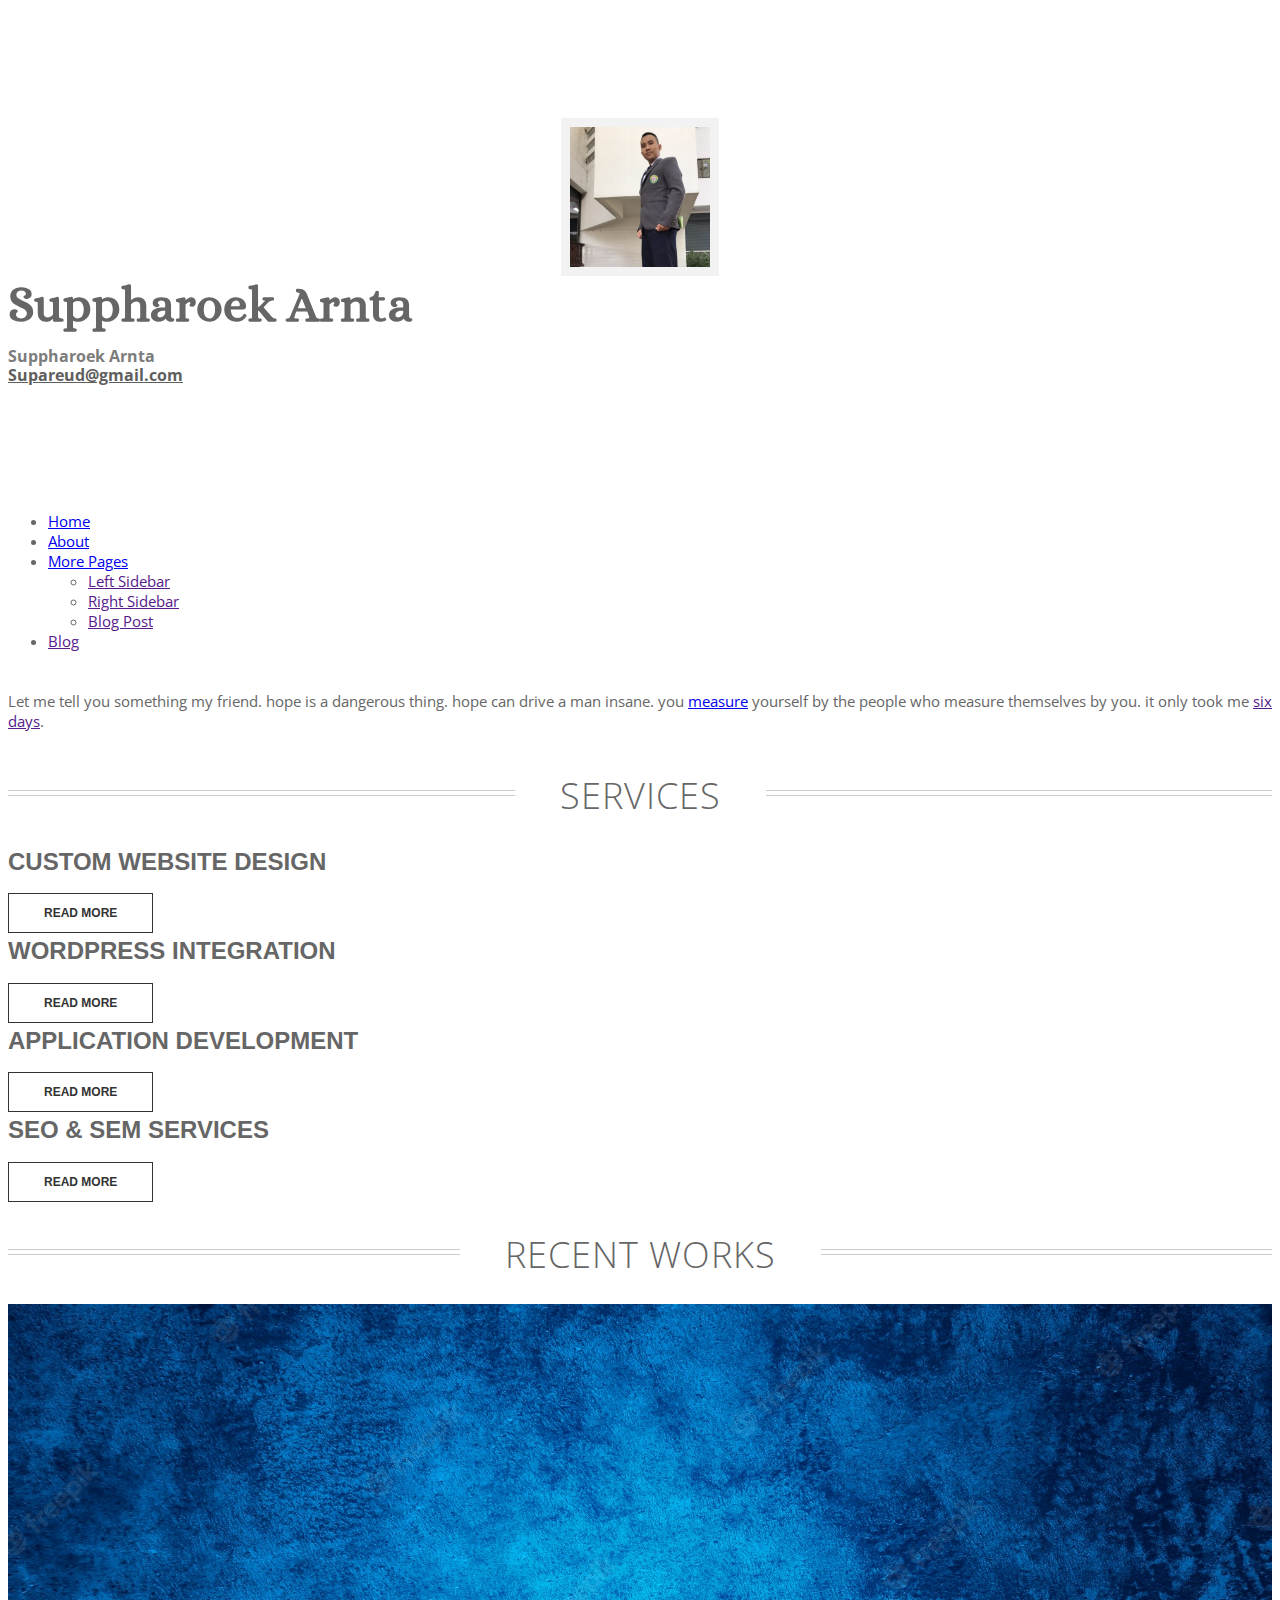
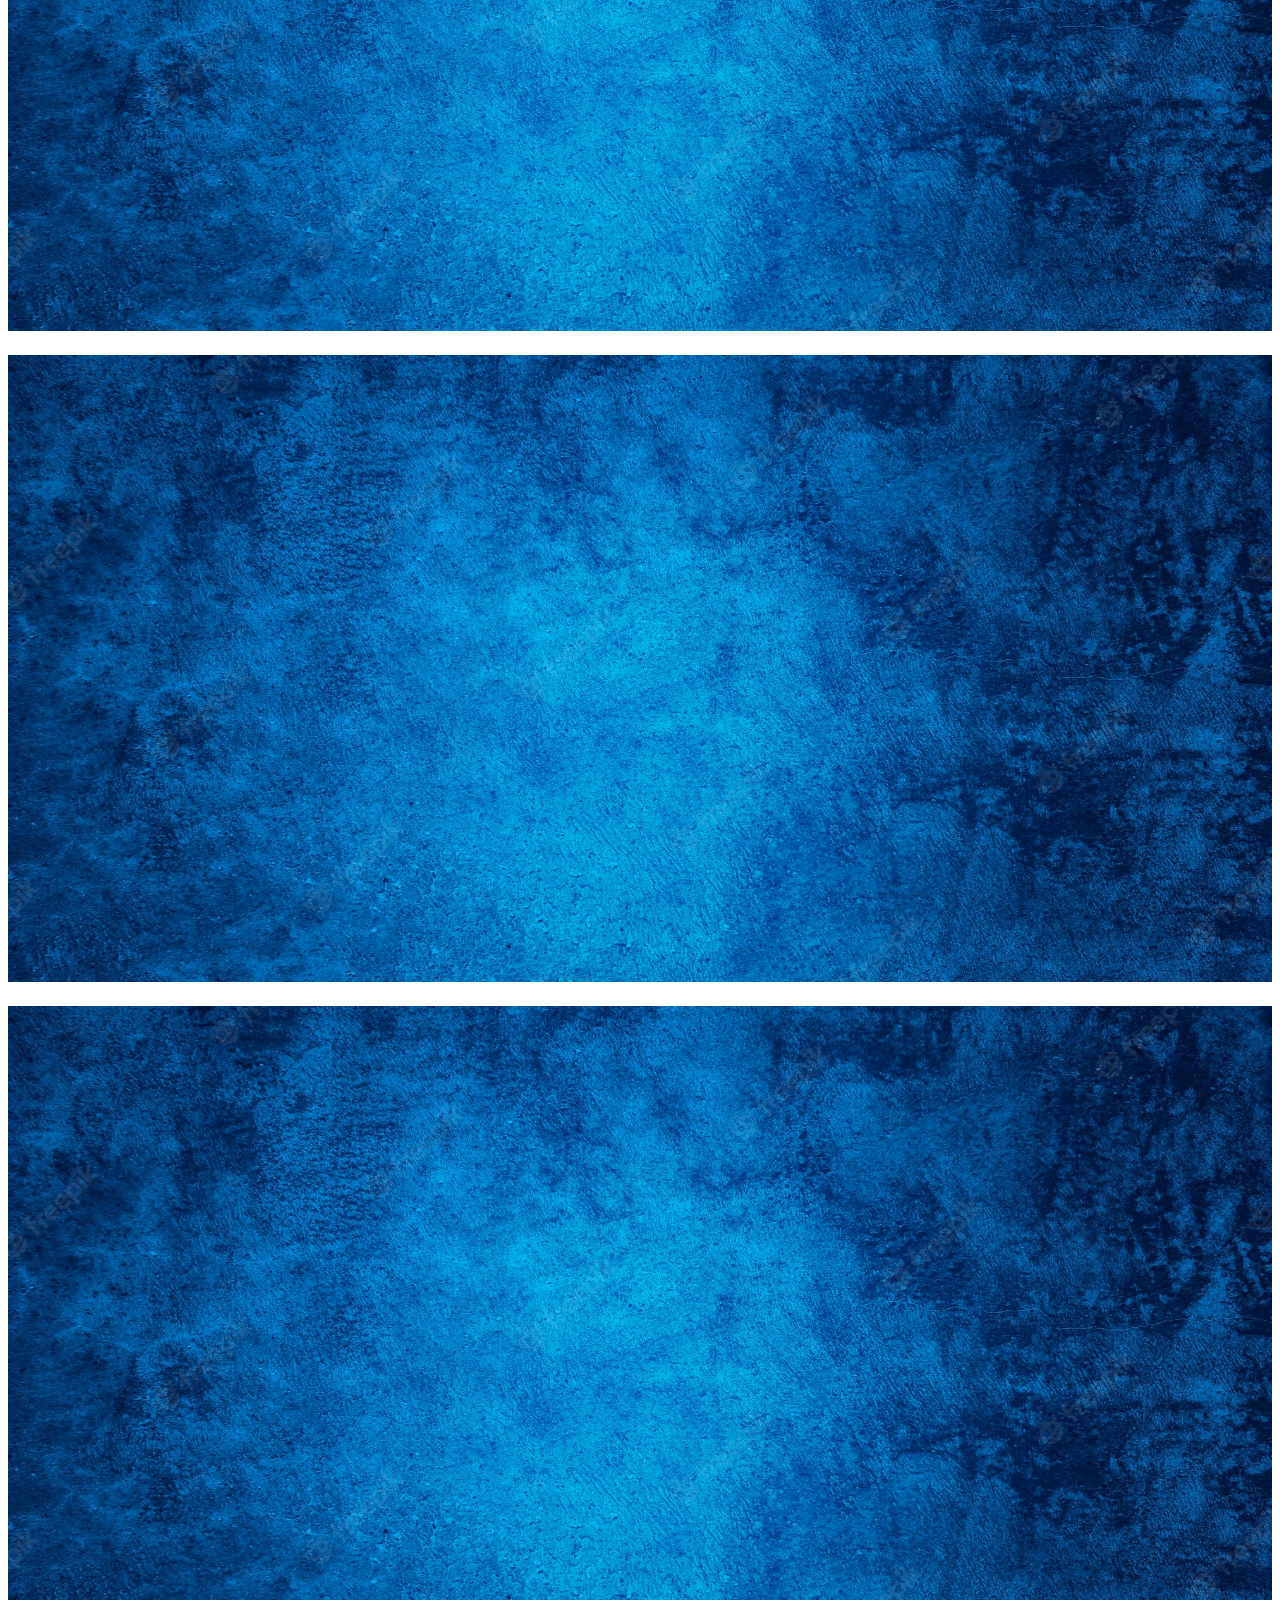
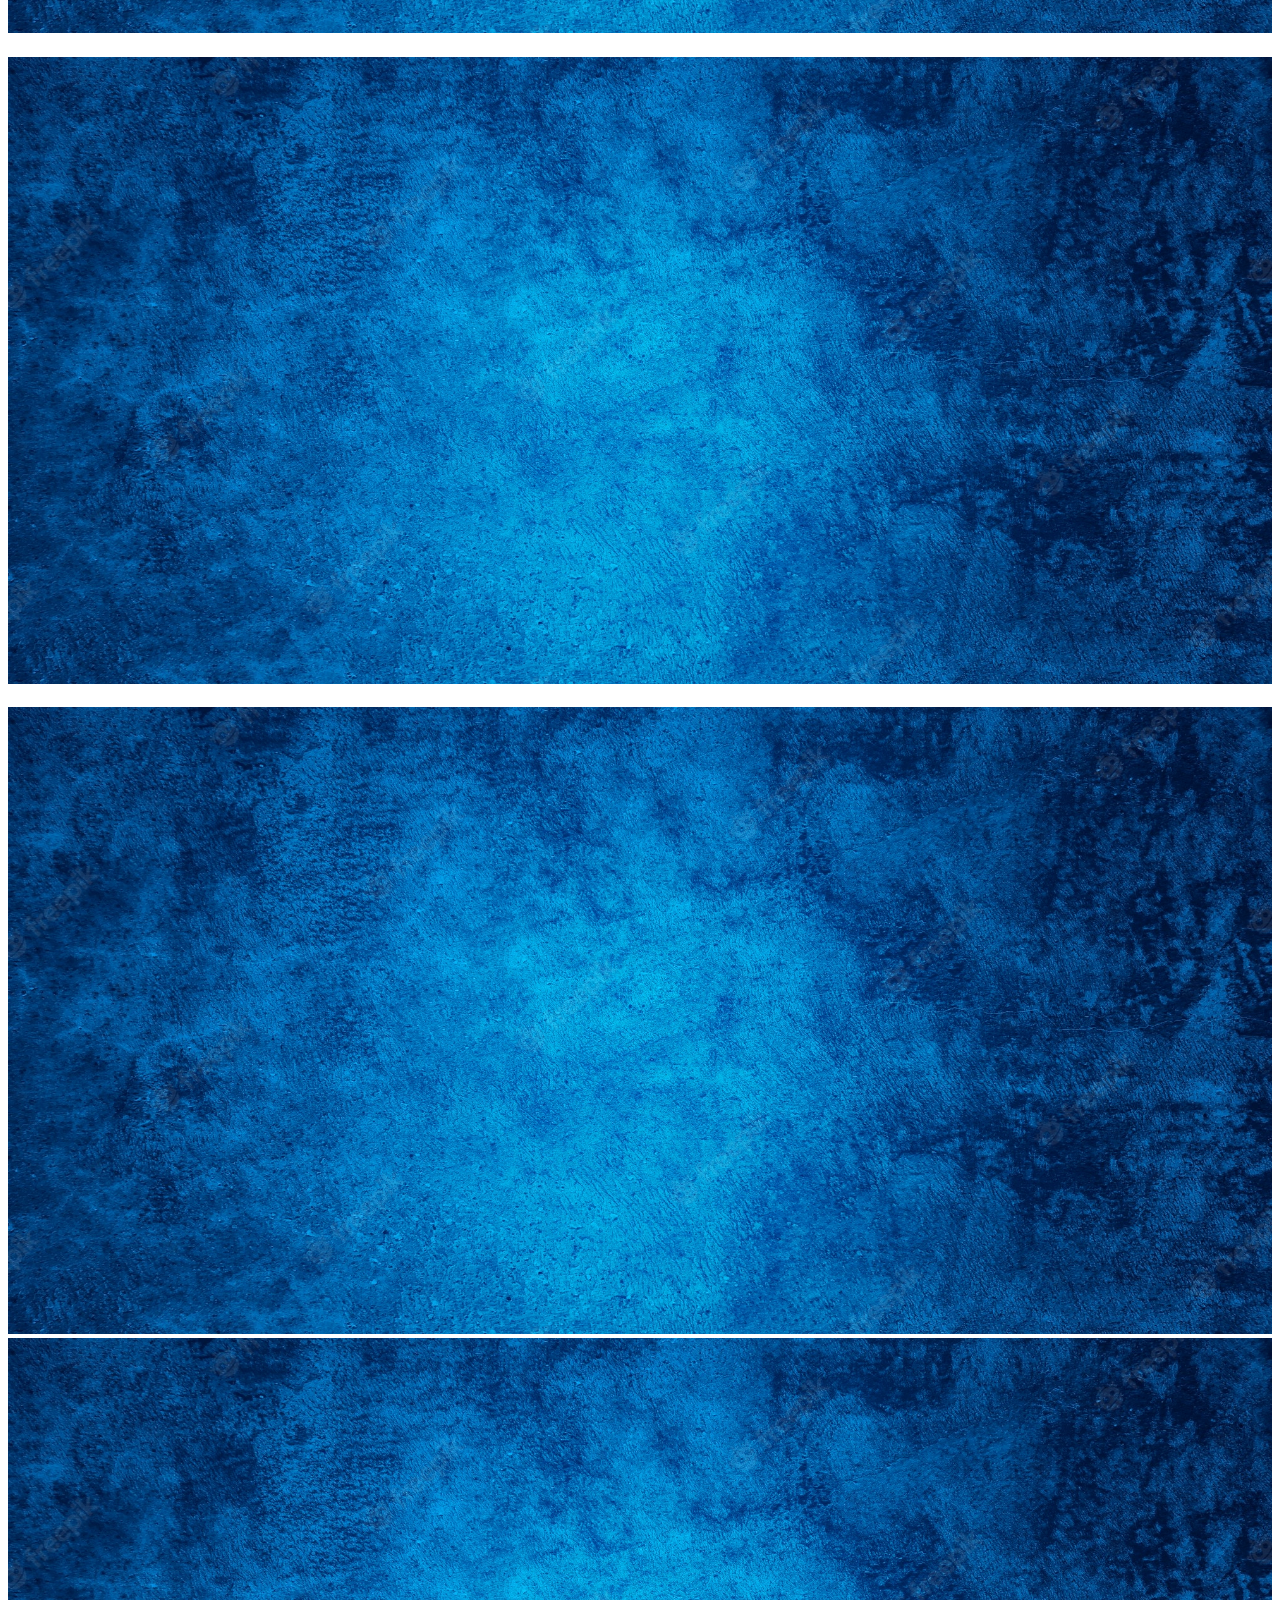
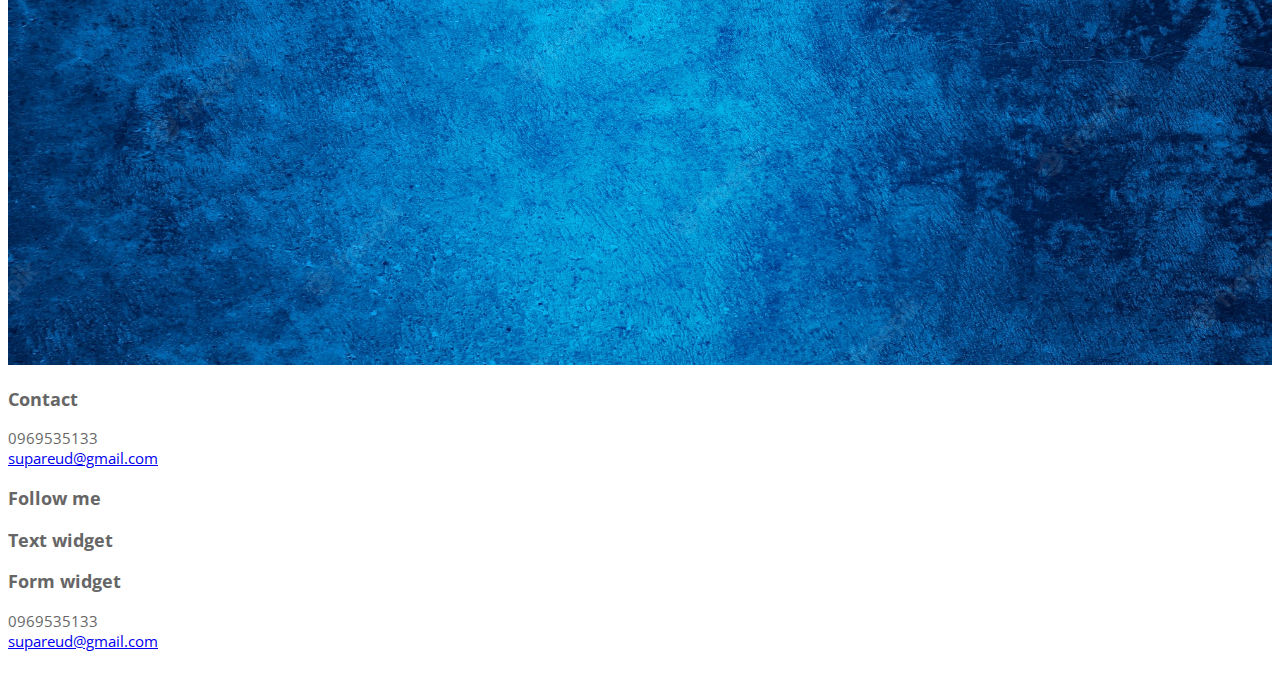
<file: index.html>
<!DOCTYPE html>
<html lang="en">
<head>
    <meta charset="UTF-8">
    <meta http-equiv="X-UA-Compatible" content="IE=edge">
    <meta name="viewport" content="width=device-width, initial-scale=1.0">
    <link href="https://cdn.jsdelivr.net/npm/bootstrap@5.2.3/dist/css/bootstrap.min.css" rel="stylesheet" integrity="sha384-rbsA2VBKQhggwzxH7pPCaAqO46MgnOM80zW1RWuH61DGLwZJEdK2Kadq2F9CUG65" crossorigin="anonymous">
    <script src="https://cdn.jsdelivr.net/npm/bootstrap@5.2.3/dist/js/bootstrap.bundle.min.js" integrity="sha384-kenU1KFdBIe4zVF0s0G1M5b4hcpxyD9F7jL+jjXkk+Q2h455rYXK/7HAuoJl+0I4" crossorigin="anonymous"></script>
    <link rel="stylesheet" href="http://fonts.googleapis.com/css?family=Alice|Open+Sans:400,300,700">
    <link rel="stylesheet" href="styles.css">    
    <title>Document</title>
</head>
<body class="home">
  
        <div id="head" class="parallax" parallax-speed="2">
          <h1 id="logo" class="text-center">
            <img class="img-circle" src="2.jpg" alt="">
            <span class="title">Suppharoek Arnta</span>
            <span class="tagline">Suppharoek Arnta<br>
              <a href="">Supareud@gmail.com</a></span>
          </h1>
        </div>
      <ul class="nav navbar-nav">
        <li class="active"><a href="index.html">Home</a></li>
        <li><a href="about.html">About</a></li>
        <li class="dropdown">
          <a href="#" class="dropdown-toggle" data-toggle="dropdown">More Pages <b class="caret"></b></a>
          <ul class="dropdown-menu">
            <li><a href="">Left Sidebar</a></li>
            <li><a href="">Right Sidebar</a></li>
            <li><a href="">Blog Post</a></li>
          </ul>
        </li>
        <li><a href="">Blog</a></li>
      </ul>
    
    <main id="main">

      <div class="container">
        
        <div class="row section topspace">
          <div class="col-md-12">
            <p class="lead text-center text-muted">Let me tell you something my friend. hope is a dangerous thing. hope can drive a man insane. you <a href="about.html">measure</a> yourself by the people who measure themselves by you. it only took me <a href="">six days</a>. </p>
          </div>
        </div> 
        <div class="row section featured topspace">
          <h2 class="section-title"><span>Services</span></h2>
          <div class="row">
            <div class="col-sm-6 col-md-3">
              <h3 class="text-center">Custom website design</h3>
              <p class="text-center"><a href="" class="btn btn-action">Read more</a></p>
            </div>
            <div class="col-sm-6 col-md-3">
              <h3 class="text-center">Wordpress integration</h3>
              <p class="text-center"><a href="" class="btn btn-action">Read more</a></p>
            </div>
            <div class="col-sm-6 col-md-3">
              <h3 class="text-center">Application development</h3>
              <p class="text-center"><a href="" class="btn btn-action">Read more</a></p>
            </div>
            <div class="col-sm-6 col-md-3">
              <h3 class="text-center">SEO &amp; SEM services</h3>
              <p class="text-center"><a href="" class="btn btn-action">Read more</a></p>
            </div>
          </div>
        </div> 
      
        <div class="row section recentworks topspace">
          
          <h2 class="section-title"><span>Recent Works</span></h2>
          
          <div class="thumbnails recentworks row">
            
            <div class="col-xs-12 col-sm-6 col-md-4 col-lg-4">
                <span class="img">
                  <img src="1.jpg" alt="">
              <h4></h4>
              <p></p>
            </div>
            
            <div class="col-xs-12 col-sm-6 col-md-4 col-lg-4">
                <span class="img">
                  <img src="1.jpg" alt="">
              <h4></h4>
              <p></p>
            </div>
            
            <div class="col-xs-12 col-sm-6 col-md-4 col-lg-4">
                <span class="img">
                  <img src="1.jpg" alt="">
              <h4></h4>
              <p></p>
            </div>
    
            <div class="col-xs-12 col-sm-6 col-md-4 col-lg-4">
                <span class="img">
                  <img src="1.jpg" alt="">
              <h4></h4>
              <p></p>
            </div>
            
            <div class="col-xs-12 col-sm-6 col-md-4 col-lg-4">
                <span class="img">
                  <img src="1.jpg" alt="">
            </div>
    
            <div class="col-xs-12 col-sm-6 col-md-4 col-lg-4">
                <span class="img">
                  <img src="1.jpg" alt="">
            </div>
          </div>
        </div> 
        <footer id="footer">
          <div class="container">
            <div class="row">
              <div class="col-md-3 widget">
                <h3 class="widget-title">Contact</h3>
                <div class="widget-body">
                  <p>0969535133<br>
                    <a href="mailto:#">supareud@gmail.com</a>
                  </p>	
                </div>
              </div>
        
              <div class="col-md-3 widget">
                <h3 class="widget-title">Follow me</h3>
                <div class="widget-body">
                  <p class="follow-me-icons">
                    <a href=""><i class="fa fa-twitter fa-2"></i></a>
                    <a href=""><i class="fa fa-dribbble fa-2"></i></a>
                    <a href=""><i class="fa fa-github fa-2"></i></a>
                    <a href=""><i class="fa fa-facebook fa-2"></i></a>
                  </p>
                </div>
              </div>
        
              <div class="col-md-3 widget">
                <h3 class="widget-title">Text widget</h3>
              </div>
        
              <div class="col-md-3 widget">
                <h3 class="widget-title">Form widget</h3>
                <div class="widget-body">
                  <p>0969535133<br>
                    <a href="mailto:#">supareud@gmail.com</a><br>
                    <br>
                  </p>	
                </div>
              </div>
        
            </div>
          </div>
        </footer>

  
</body>
</html>
</file>
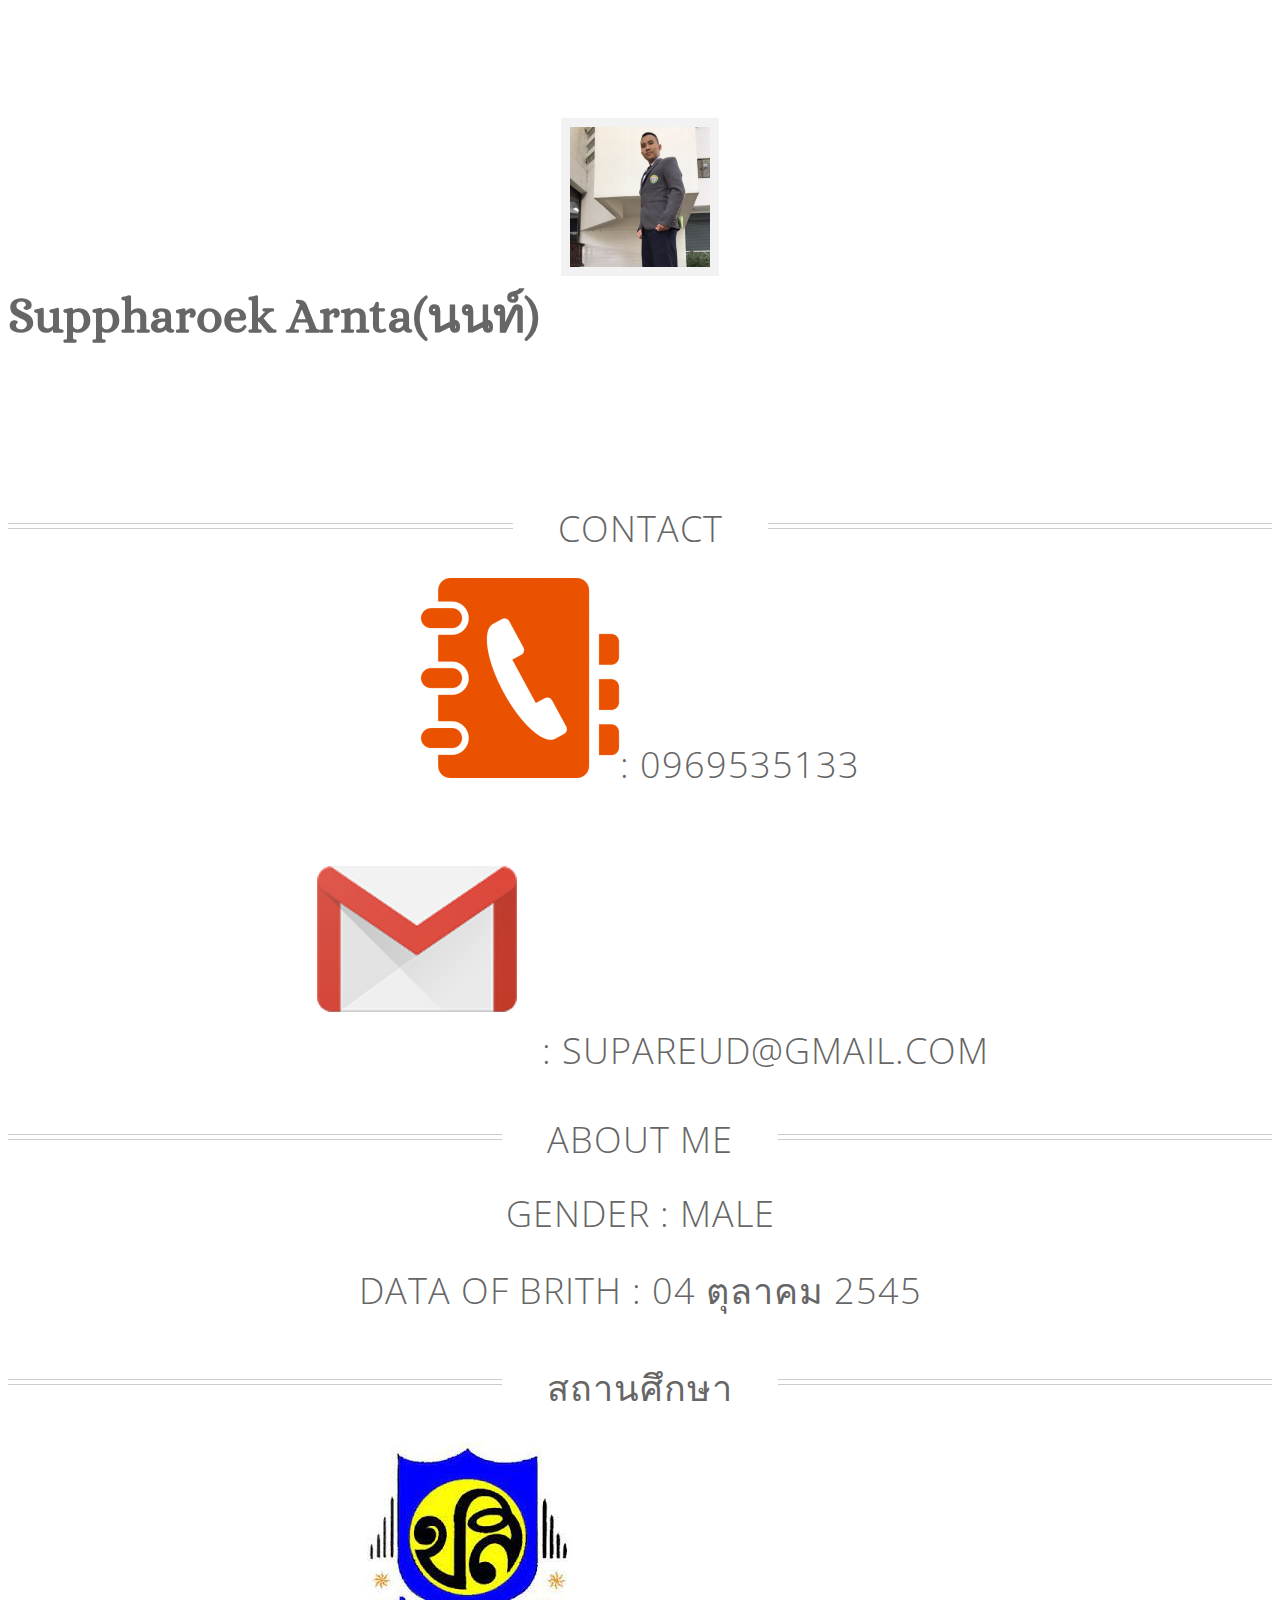
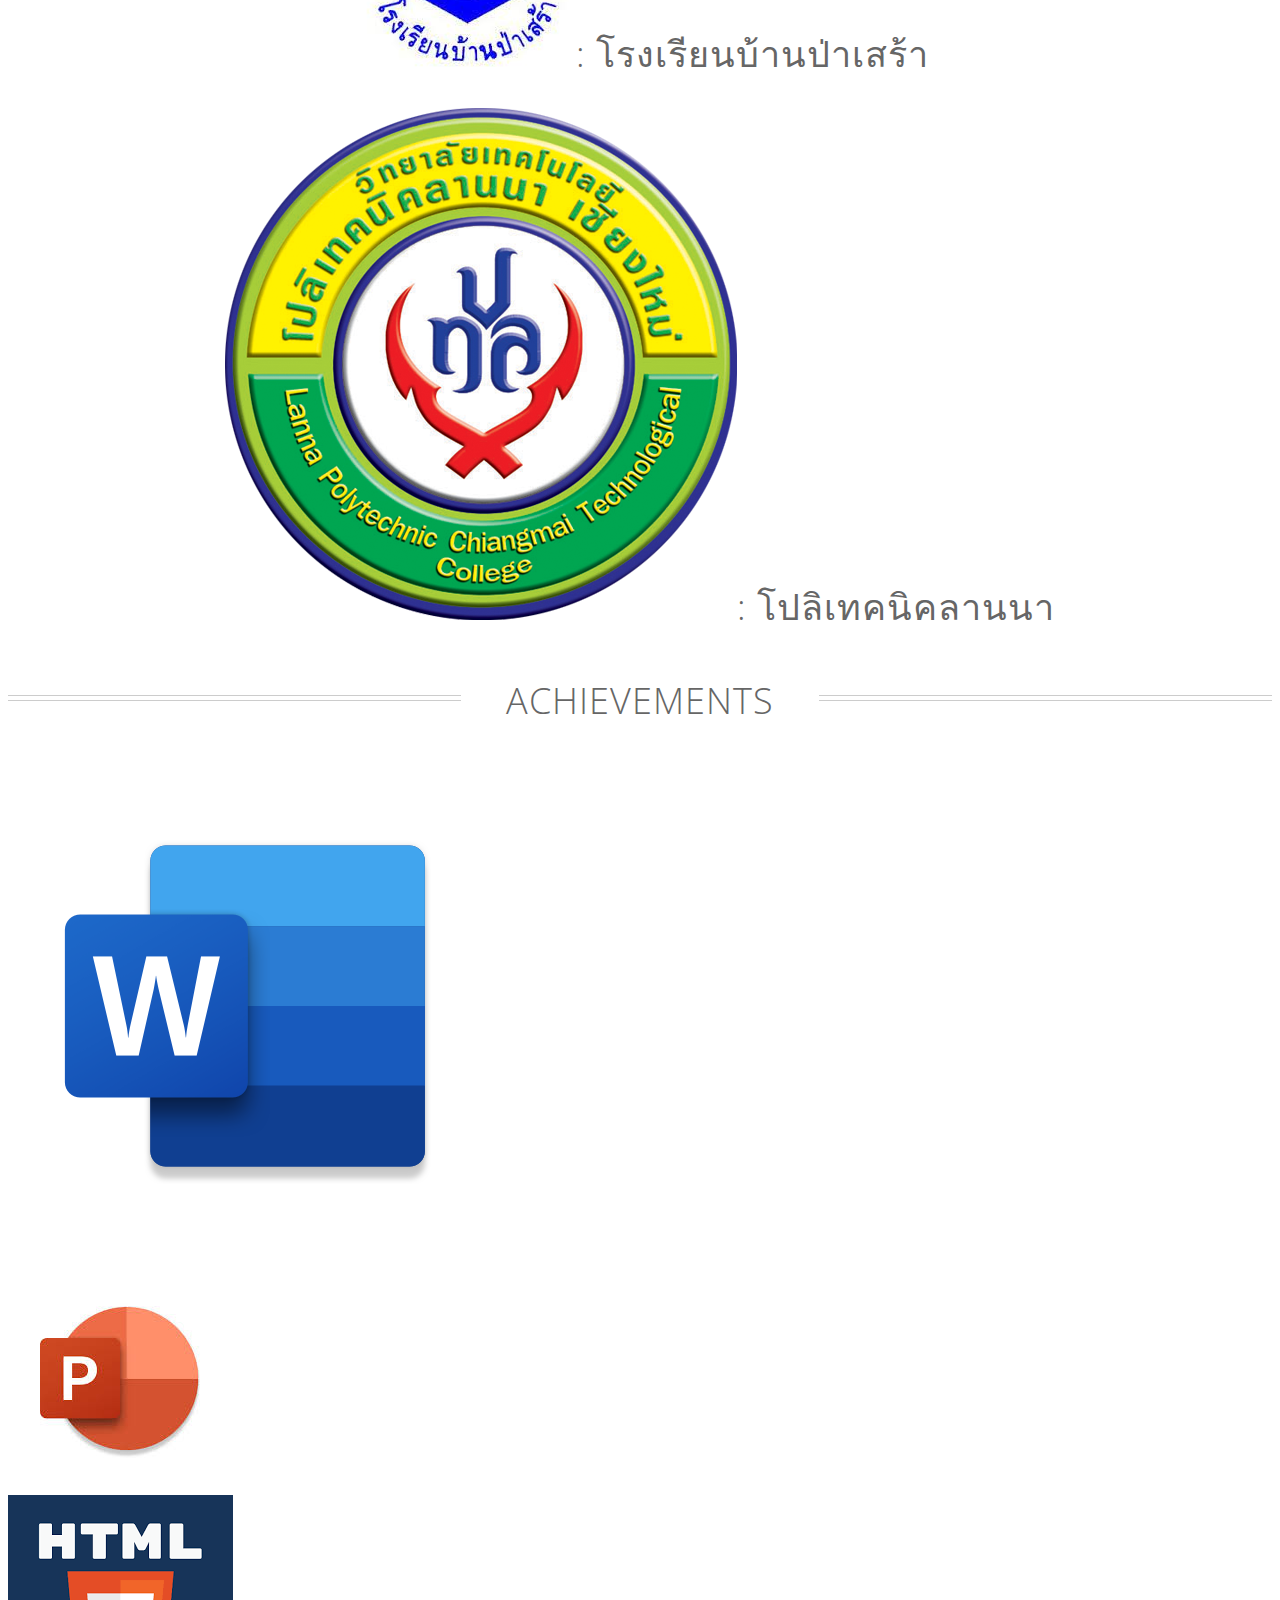
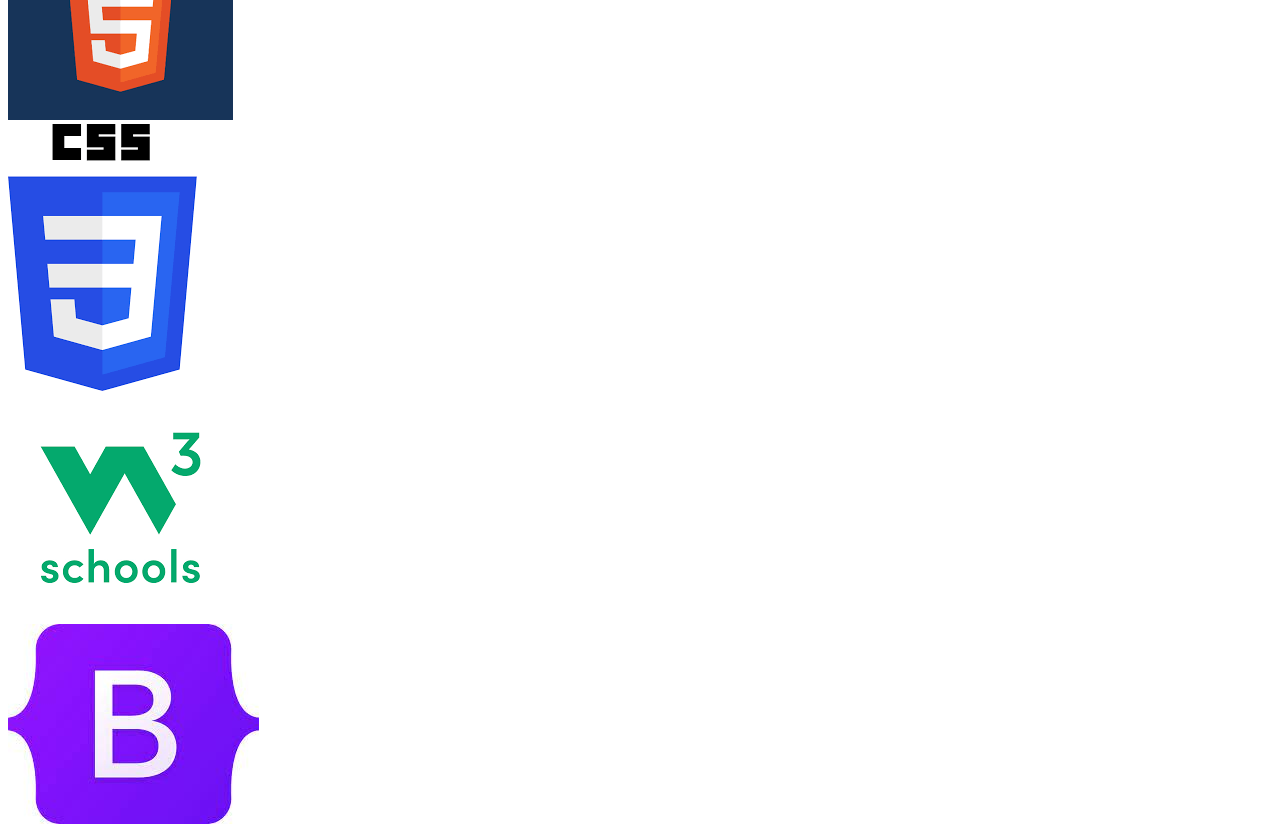
<file: about.html>
<!DOCTYPE html>
<html lang="en">
<head>
    <meta charset="UTF-8">
    <meta http-equiv="X-UA-Compatible" content="IE=edge">
    <meta name="viewport" content="width=device-width, initial-scale=1.0">
    <link href="https://cdn.jsdelivr.net/npm/bootstrap@5.2.3/dist/css/bootstrap.min.css" rel="stylesheet" integrity="sha384-rbsA2VBKQhggwzxH7pPCaAqO46MgnOM80zW1RWuH61DGLwZJEdK2Kadq2F9CUG65" crossorigin="anonymous">
    <script src="https://cdn.jsdelivr.net/npm/bootstrap@5.2.3/dist/js/bootstrap.bundle.min.js" integrity="sha384-kenU1KFdBIe4zVF0s0G1M5b4hcpxyD9F7jL+jjXkk+Q2h455rYXK/7HAuoJl+0I4" crossorigin="anonymous"></script>
    <link rel="stylesheet" href="http://fonts.googleapis.com/css?family=Alice|Open+Sans:400,300,700">
    <link rel="stylesheet" href="styles.css">    
    <title>Document</title>
</head>
<body class="home">
    <div id="head" class="parallax" parallax-speed="2">
        <h1 id="logo" class="text-center">
          <img class="img-circle" src="2.jpg" alt="">
          <span class="title">Suppharoek Arnta(นนท์)</span>
        </h1>
      </div>
        <div class="row section recentworks topspace">
            <h2 class="section-title"><span>Contact</span></h2>
                <p class="section-title"><img src="q1.png" alt="10">: 0969535133</p>
                <p class="section-title"><img src="q2.png" alt="10">: Supareud@gmail.com</p>
        </div>   
        <div class="row section recentworks topspace">
            <h2 class="section-title"><span>About me</span></h2>
                <p class="section-title">Gender : Male</p>
                <p class="section-title">Data of brith : 04 ตุลาคม 2545</p>
        </div>   
        <div class="row section recentworks topspace">
            <h2 class="section-title"><span>สถานศึกษา</span></h2>
                <p class="section-title"><img src="s1.png" alt="10">: โรงเรียนบ้านป่าเสร้า</p>
                <p class="section-title"><img src="s2.png" alt="10">: โปลิเทคนิคลานนา</p>
        </div>
        <div class="row section recentworks topspace">
          
          <h2 class="section-title"><span>Achievements</span></h2>
          
          <div class="thumbnails recentworks row">
            
            <div class="col-xs-12 col-sm-6 col-md-4 col-lg-4">
                <span class="img">
                  <img src="w1.png" alt="">
            </div>
            
            <div class="col-xs-12 col-sm-6 col-md-4 col-lg-4">
                <span class="img">
                  <img src="w2.png" alt="">
            </div>
            
            <div class="col-xs-12 col-sm-6 col-md-4 col-lg-4">
                <span class="img">
                  <img src="w3.png" alt="">
            </div>
    
            <div class="col-xs-12 col-sm-6 col-md-4 col-lg-4">
                <span class="img">
                  <img src="w4.png" alt="">
            </div>
            
            <div class="col-xs-12 col-sm-6 col-md-4 col-lg-4">
                <span class="img">
                  <img src="w5.png" alt="">
            </div>
    
            <div class="col-xs-12 col-sm-6 col-md-4 col-lg-4">
                <span class="img">
                  <img src="w6.png" alt="">
            </div>
          </div>
        </div> 
</body>
</html>
</file>
<file: styles.css>
.e12_87 { 
	border-radius:500px;
	width:302px;
	height:302px;
	position:absolute;
	left:756px;
	top:69px;
	background-image:url(2.jpg);
	background-repeat:no-repeat;
	background-size:cover;
}
.e1 { 
	color:rgba(255, 255, 255, 1);
	width:740px;
	height:36px;
	position:absolute;
	left:556px;
	top:350px;
	font-family:League Spartan;
	text-align: left;
	font-size:70px;
	letter-spacing:-1.5;
	line-height:px;
}
.a1 { 
	color:rgba(255, 255, 255, 1);
	width:311px;
	height:36px;
	position:absolute;
	left: 656px;
	top:450px;
	font-family:League Spartan;
	text-align:left;
	font-size:80px;
	letter-spacing:-1.5;
	line-height:px;
}
html {
  font-size: 100%;
}
body {
  font-size: 15px;
  font-size: 0.9375rem;
  font-family: "Open sans", Helvetica, Arial, sans-serif;
  color: #666666;
  padding: 0;
}
.topspace {
  margin-top: 40px;
}
.navbar {
  border-width: 1px 0;
  -webkit-border-radius: 0;
  -webkit-background-clip: padding-box;
  -moz-border-radius: 0;
  -moz-background-clip: padding;
  border-radius: 0;
  background-clip: padding-box;
  width: 100%;
}
.navbar.stick {
  position: fixed;
  top: 0;
  left: 0;
  opacity: .85;
}
.navbar-collapse {
  -webkit-border-radius: 0;
  -webkit-background-clip: padding-box;
  -moz-border-radius: 0;
  -moz-background-clip: padding;
  border-radius: 0;
  background-clip: padding-box;
  font-family: "Open sans", Helvetica, Arial, sans-serif;
  font-weight: 300;
  text-transform: uppercase;
}

#head img.img-circle {
  display: block;
  width: 140px;
  height: 140px;
  overflow: hidden;
  border: 9px solid rgba(0, 0, 0, 0.05);
  margin: 0 auto;
}
#head .title {
  font-family: Alice, Georgia, serif;
  font-size: 49px;
  font-size: 3.0625rem;
}
#head .title a {
  text-decoration: none;
  color: #333333;
}
#head .tagline {
  display: block;
  font-size: 14px;
  font-size: 0.875rem;
  line-height: 1.2em;
  color: #7C7C7C;
  margin: 5px 0 0;
}
#head .tagline b {
  font-weight: normal;
}
#head .tagline a {
  color: #5E5E5E;
}
.home #head {
  padding: 90px 0;
}
.home #head .title {
  font-size: 49px;
  font-size: 3.0625rem;
}
.home #head .tagline {
  font-size: 16px;
  font-size: 1rem;
  margin: 15px 0 0;
}
img {
  max-width: 100%;
}
.btn {
  font-size: 12px;
  font-size: 0.75rem;
  text-decoration: none;
  text-transform: uppercase;
  font-family: "Helvetica Neue", Helvetica, Arial, sans-serif;
  color: #333;
  -webkit-border-radius: 0px;
  -webkit-background-clip: padding-box;
  -moz-border-radius: 0px;
  -moz-background-clip: padding;
  border-radius: 0px;
  background-clip: padding-box;
  -webkit-transition-property: all;
  -moz-transition-property: all;
  -o-transition-property: all;
  -ms-transition-property: all;
  transition-property: all;
  -webkit-transition-duration: 0.2s;
  -moz-transition-duration: 0.2s;
  -o-transition-duration: 0.2s;
  transition-duration: 0.2s;
  border: 0 none;
  padding: 12px 35px;
  text-shadow: 0 1px 0px #780d33;
}
.btn-primary {
  color: #fff;
  background-color: #bd1550;
}
.btn-primary:hover,
.btn-primary:focus,
.btn-primary:active,
.btn-primary.active {
  color: #fff;
  background-color: #e61f65;
}
.btn-action {
  font-weight: bold;
  background: transparent!important;
  border: 1px solid #333;
  text-shadow: none;
}
.btn-action:hover,
.btn-action:focus,
.btn-action:active,
.btn-action.active {
  color: #bd1550;
  border-color: #bd1550;
}
.btn-lg {
  padding: 15px 60px;
  font-size: 12px;
  line-height: 1.33;
  font-weight: bold;
}
.panel-cta {
  box-shadow: 0 0 0 1px #e1e1e1, 0 0 0 3px #fff, 0 0 0 4px #e1e1e1;
  background: #f3f3f3;
  -webkit-border-radius: 0;
  -webkit-background-clip: padding-box;
  -moz-border-radius: 0;
  -moz-background-clip: padding;
  border-radius: 0;
  background-clip: padding-box;
}
.panel-cta p,
.panel-cta h3,
.panel-cta h4,
.panel-cta h5,
.panel-cta h6 {
  margin: 0;
}
.panel-cta .panel-body {
  padding: 35px;
}
.featured {
  font-size: 13px;
  font-size: 0.8125rem;
}
.featured h3 {
  font-weight: bold;
  font-family: "Helvetica Neue", Helvetica, Arial, sans-serif;
  font-size: 24px;
  font-size: 1.5rem;
  text-transform: uppercase;
  line-height: 1.4em;
  vertical-align: middle;
  margin: 0 0 25px 0;
}

.pagination > li > a {
  color: #808080;
  border: 0 none;
  font-size: 20px;
  font-size: 1.25rem;
  font-family: Georgia, serif;
}
.pagination > li > a:hover {
  color: #000000;
  background: none;
}
.pagination > li.active > a {
  color: #333333;
  background: none;
}
.pagination > li.active > a:hover {
  color: #000000;
  background: none;
}
.section-title,
.entry-title {
  display: block;
  width: 100%;
  overflow: hidden;
  margin: 0px 0 25px;
  text-align: center;
  font-weight: 300;
  text-transform: uppercase;
  font-size: 36px;
  font-size: 2.25rem;
  letter-spacing: 1px;
}
.section-title a,
.entry-title a {
  color: #333333;
}
.section-title span,
.entry-title span {
  display: inline-block;
  position: relative;
}
.section-title span:before,
.entry-title span:before,
.section-title span:after,
.entry-title span:after {
  content: "";
  position: absolute;
  height: 4px;
  top: .53em;
  width: 400%;
  border-bottom: 1px solid #ccc;
  border-top: 1px solid #ccc;
}
.section-title span:before,
.entry-title span:before {
  right: 100%;
  margin-right: 45px;
}
.section-title span:after,
.entry-title span:after {
  left: 100%;
  margin-left: 45px;
}
.entry-header .entry-meta {
  text-align: center;
  font-family: Georgia, serif;
  font-size: 18px;
  font-size: 1.125rem;
  font-style: italic;
  font-weight: normal;
  color: #a5a5a5;
  margin: 0 0 15px 0;
}
.entry-header .entry-meta a {
  color: #a5a5a5;
}
.entry-content {
  margin: 0 0 60px 0;
}
.entry-content h2 {
  line-height: 1.2;
  font-size: 30px;
  font-size: 1.875rem;
  padding-top: 20px;
  margin-bottom: 20px;
}
</file>
